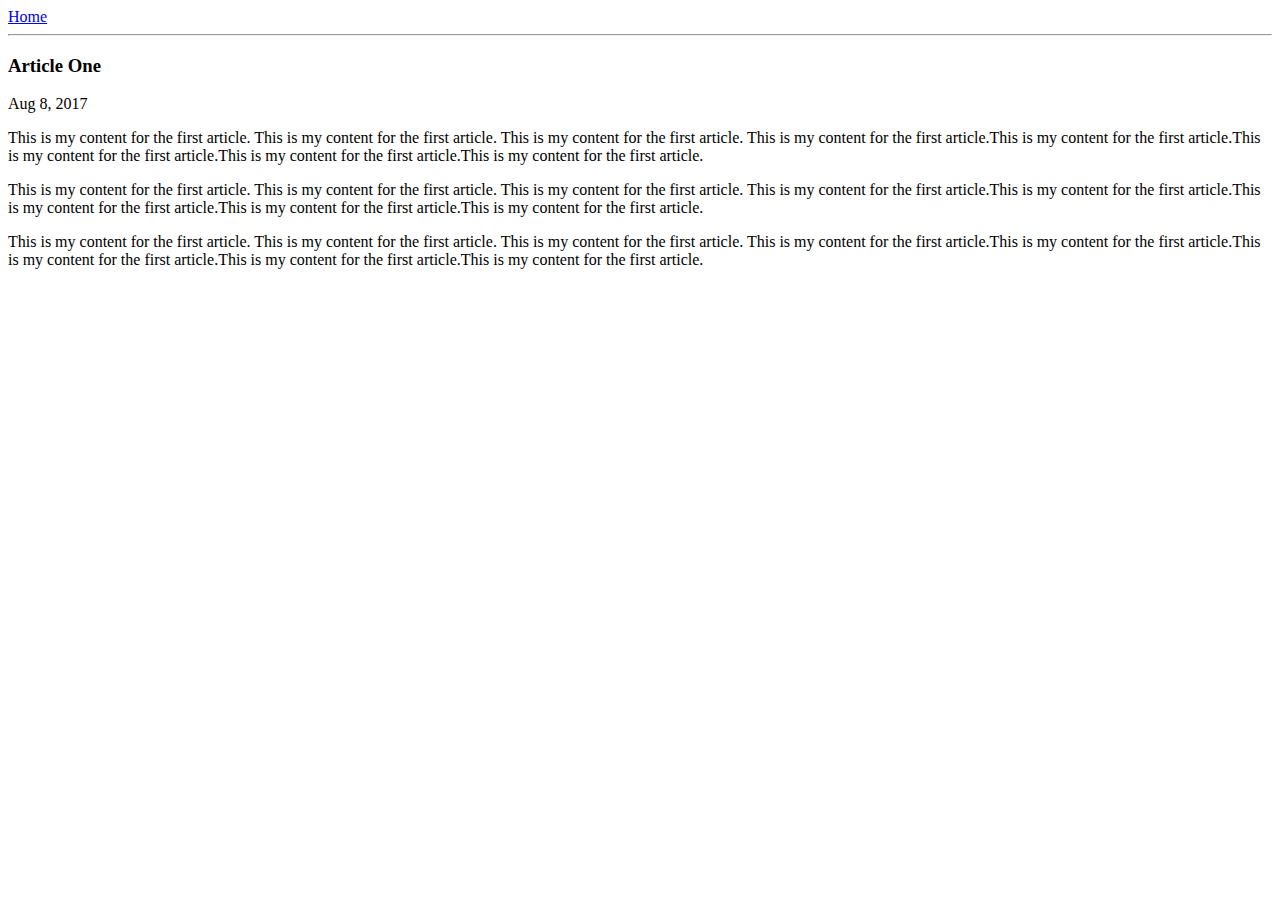
<file: article-one.html>
<html>
    <head>
        <title>
            Atricle One | Sneha Prabhu
        </title>
    </head>
    <body>
        <div>
            <a href="/">Home</a>
        </div>
        <hr/>
        <h3>
            Article One
        </h3>
        <div>
            Aug 8, 2017
        </div>
        <div>
            <p>
                This is my content for the first article. This is my content for the first article. This is my content for the first article. This is my content for the first article.This is my content for the first article.This is my content for the first article.This is my content for the first article.This is my content for the first article.
            </p>
            <p>
                This is my content for the first article. This is my content for the first article. This is my content for the first article. This is my content for the first article.This is my content for the first article.This is my content for the first article.This is my content for the first article.This is my content for the first article.
            </p>
            <p>
                This is my content for the first article. This is my content for the first article. This is my content for the first article. This is my content for the first article.This is my content for the first article.This is my content for the first article.This is my content for the first article.This is my content for the first article.
            </p>
        </div>
    </body>
</html>
</file>
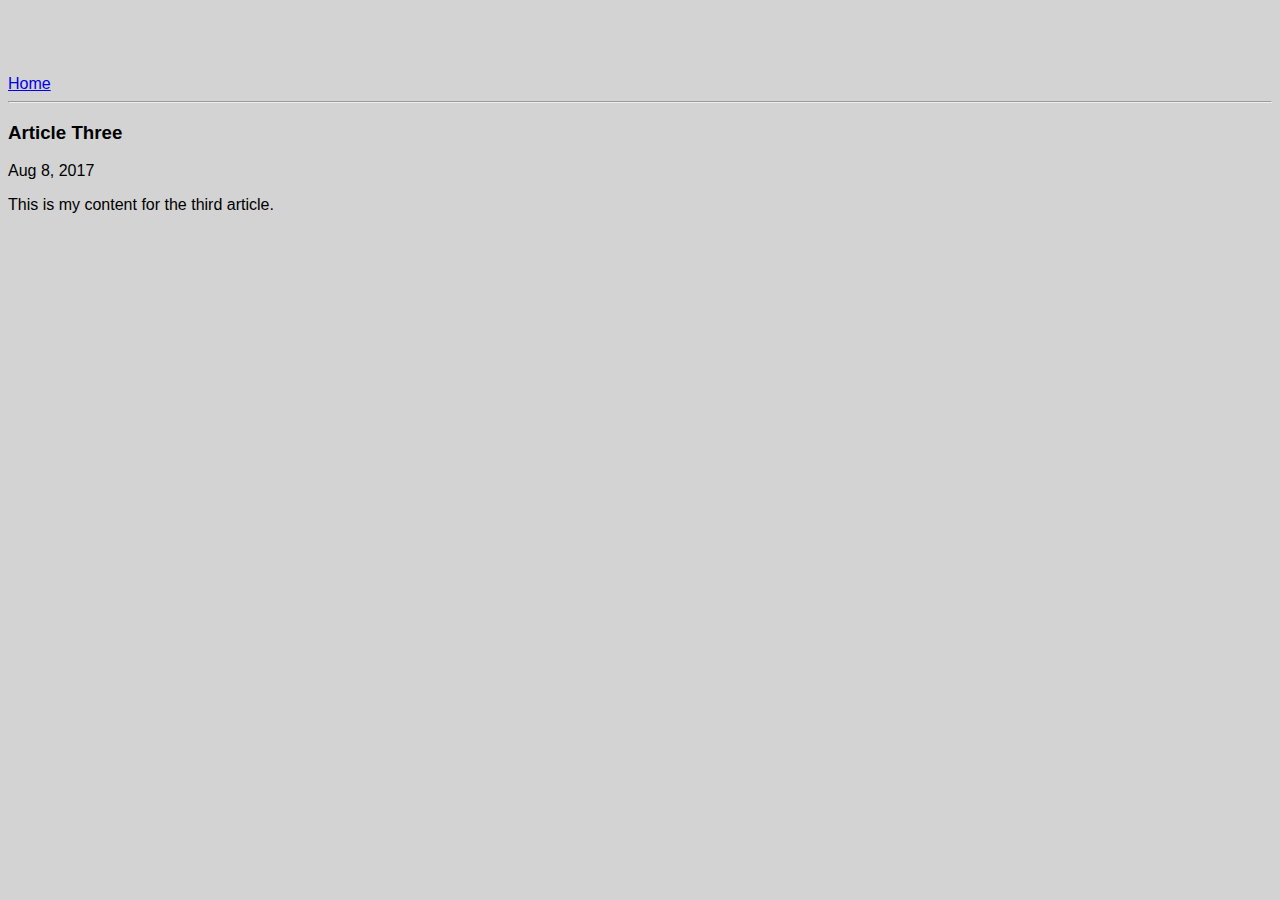
<file: ui/article-three.html>
<html>
    <head>
        <title>
            Atricle Three | Sneha Prabhu
        </title>
         <link href="/ui/style.css" rel="stylesheet" />
    </head>
    <body>
        <div>
            <a href="/">Home</a>
        </div>
        <hr/>
        <h3>
            Article Three
        </h3>
        <div>
            Aug 8, 2017
        </div>
        <div>
            <p>
                This is my content for the third article. 
        </div>
    </body>
</html>
</file>
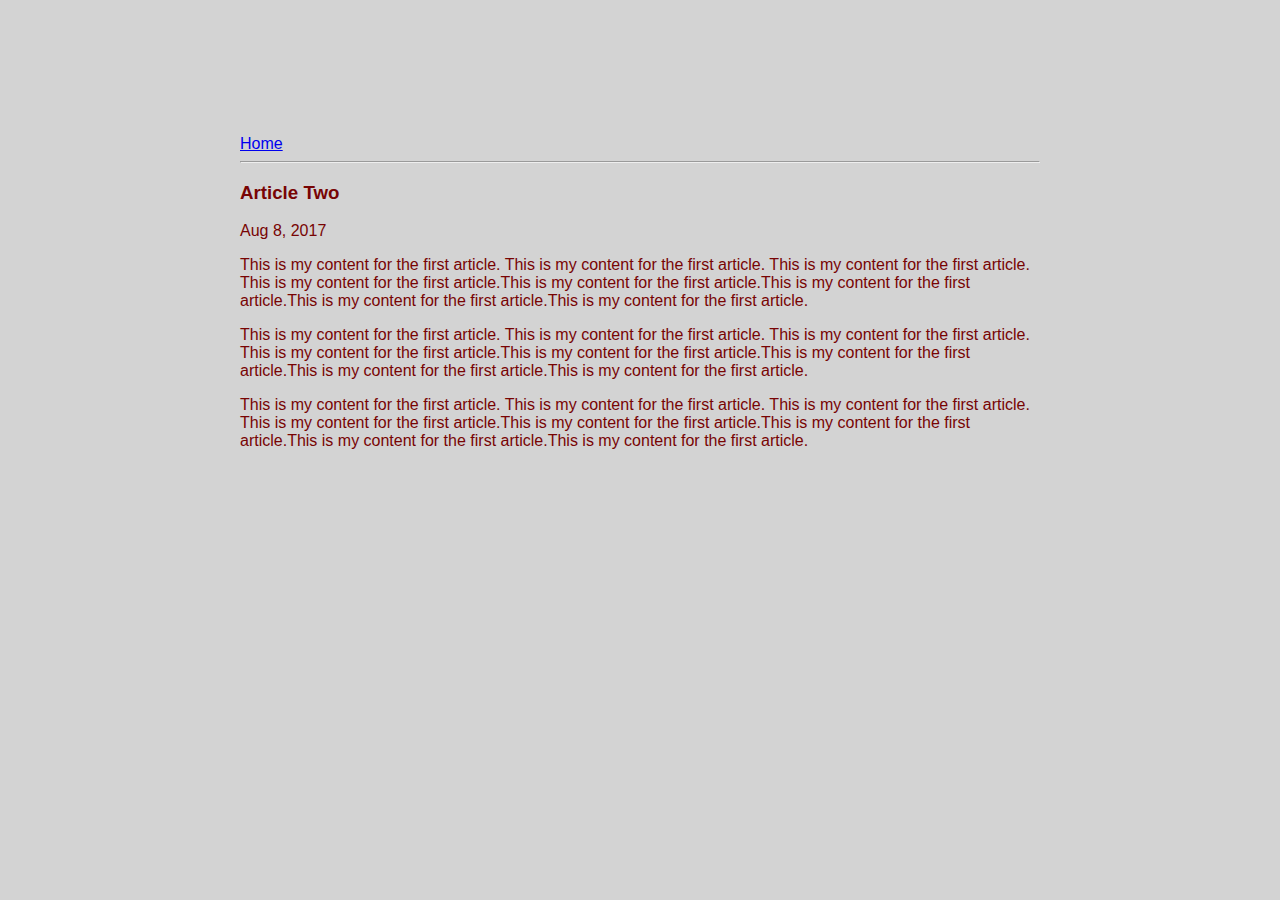
<file: ui/article-two.html>
<html>
    <head>
        <title>
            Atricle Two | Sneha Prabhu
        </title>
        <meta name="viewport" content="width=device=width, initial-scale=1" />
         <link href="/ui/style.css" rel="stylesheet" />
        
    </head>
    <body>
        <div class="container">
            <div>
                <a href="/">Home</a>
            </div>
            <hr/>
            <h3>
                Article Two
            </h3>
            <div>
                Aug 8, 2017
            </div>
            <div>
                <p>
                    This is my content for the first article. This is my content for the first article. This is my content for the first article. This is my content for the first article.This is my content for the first article.This is my content for the first article.This is my content for the first article.This is my content for the first article.
                </p>
                <p>
                    This is my content for the first article. This is my content for the first article. This is my content for the first article. This is my content for the first article.This is my content for the first article.This is my content for the first article.This is my content for the first article.This is my content for the first article.
                </p>
                <p>
                    This is my content for the first article. This is my content for the first article. This is my content for the first article. This is my content for the first article.This is my content for the first article.This is my content for the first article.This is my content for the first article.This is my content for the first article.
                </p>
            </div>
        </div>
    </body>
</html>
</file>
<file: ui/style.css>
body {
    font-family: sans-serif;
    background-color: lightgrey;
    margin-top: 75px;
}

.center {
    text-align: center;
}

.text-big {
    font-size: 300%;
}

.bold {
    font-weight: bold;
}

.img-medium {
    height: 200px;
}
.container {
    color: #780404;
    max-width: 800px;
    margin: 0 auto;
    font-family: sans-serif;
    padding-top: 60px;
    padding-left: 20px;
    padding-right: 20px;
            }
</file>
